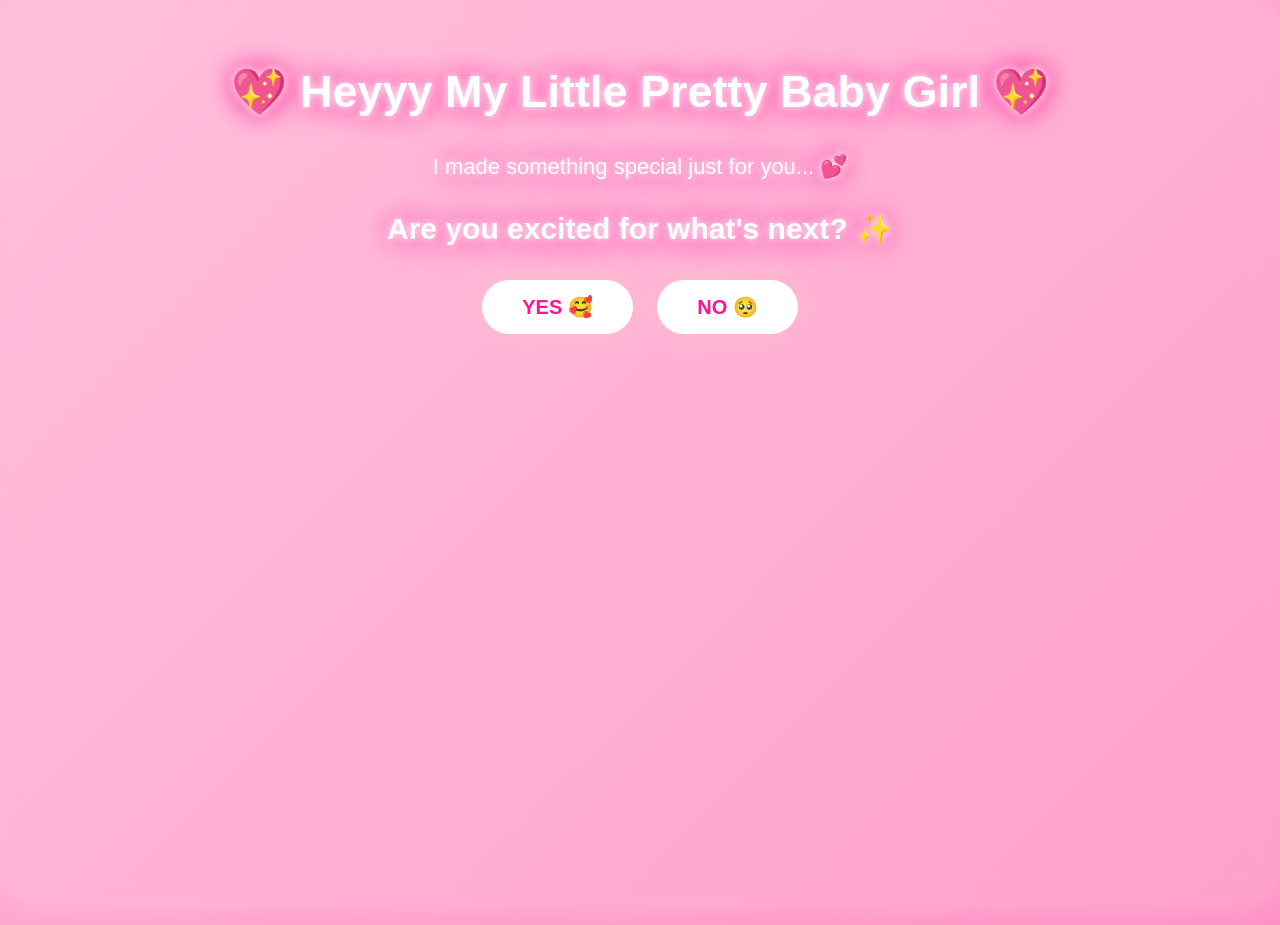
<file: index.html>
<!DOCTYPE html>
<html>
<head>
<meta charset="UTF-8">
<meta name="viewport" content="width=device-width, initial-scale=1.0">
<title>Happiesttt Birthday Myyy Sitaaaaaa ❤️</title>
<link rel="stylesheet" href="HBDD.css">
</head>
<body>

<div id="page1" class="page active">
    <h1>💖 Heyyy My Little Pretty Baby Girl 💖</h1>

    <p style="font-size:22px; color:white; margin-top:20px;">
        I made something special just for you... 💕
    </p>

    <h2>Are you excited for what's next? ✨</h2>

    <button onclick="nextPage(2)">YES 🥰</button>
    <button id="noBtn">NO 🥺</button>
</div>

<div id="page2" class="page">

    <h1>🎂 Many more happyyy returns
         of the day my chweeetyyy 💕🎂</h1>

    <img src="CAKE.png" class="cake">

    <p style="font-size:24px;">
        ✨ Close your eyes, make a wish, and let your dreams come true. ✨
    </p>

    <button onclick="nextPage(3)">Blow Candle 🕯️</button>

</div>
<div id="page3" class="page">

    <img src="rose.jpeg" class="bouquet">

    <h1>🌹 For My Beautiful Princess 🌹</h1>

    <p style="font-size:24px; color:white;">
        Every rose reminds me of your beautiful smile. ❤️
    </p>

    <p style="font-size:22px; color:white;">
        This bouquet is filled with all my love for you. 💖🌹
    </p>

    <button onclick="nextPage(4)">Next ❤️</button>

</div>
<div id="page4" class="page">
    <h1>Sweetesttt Moments ❤️</h1>
    <h2>Hope this makes u little happyy atleast 🤏🏻this muchh preetyy🥹

        <div class="slider"> 
            <div class="slide active">
        <div class="photo-card">
        <img src="V13.jpeg">
        <p>Nan magnee Mmuuahh ❤️</p>
    </div>
    </div>
     <div class="slide">
       <div class="photo-card">
        <img src="V8.jpeg">
        <p>Every moment with you is my favorite ❤️</p>
    </div>
</div>
       <div class="slide">
           <div class="photo-card">
                <img src="V12.jpeg">
                <p>My happiest place is beside you 🥹</p>
         </div>
    </div>
    <div class="slide">
       <div class="photo-card">
        <img src="V16.jpeg">
        <p>Your smile is my peace 🌸
            Forever isn't enough with you ❤️
        </p>
    </div>
    </div>
    <div class="slide">
     <div class="photo-card">
        <img src="V2.jpeg">
        <p>You make my world beautiful 💕</p>
    </div>
    </div>
<div class="slide">
        <div class="photo-card">
        <img src="V4.jpeg">
        <p> Nan Putaniii magne i love you 💕</p>
    </div>
    </div>
    <div class="slide">
     <div class="photo-card">
        <img src="V5.jpeg">
        <p>Forever starts with you 💖</p>
     </div>
     </div>
    <div class="slide">
       <div class="photo-card">
        <img src="V11.jpeg">
        <p>Every heartbeat whispers your name ❤️</p>
    </div>
</div>
    <div class="slide">
      <div class="photo-card">
        <img src="V10.jpeg">
        <p>My favorite hello, my hardest goodbye 🌹</p>
    </div>
    </div>
    <div class="slide">
      <div class="photo-card">
        <img src="V20.jpeg">
        <p>Nan prana,nan jeeva kandhaa ninu,Appa yavagluuu nin jothele edini  🌹</p>
    </div>
    </div>
    <div class="slide">
        <div class="photo-card">
        <img src="V15.jpeg">
        <p>You're my dream come true 🌷✨</p>
    </div>
</div> 
 <div class="slide">
        <div class="photo-card">
        <img src="V17.jpeg">
        <p>You're my sweetest blessing 💝</p>
    </div>
</div>
<div class="slide">
      <div class="photo-card">
        <img src="V3.jpeg">
        <p>I choose you, always and forever 💍
            Every picture tells our beautifull story 📸
        </p>
        </div>
    </div>
    <div class="slide">
           <div class="photo-card">
               <img src="V6.jpeg">
               <p> My Angel ,I am sooo lucky to have you🌷💝</p>
         </div>
      </div>
<div class="slide">
              <div class="photo-card">
              <img src="V18.jpeg">
             <p>Nan yavaglu nin baggene yochne madthirtini,husharu magne
            i miss youu magne 💝</p>
       </div>
    </div>
    <button class="prev" onclick="changeSlide(-1)">❮</button>
<button class="next" onclick="changeSlide(1)">❯</button>
</div>
</div>
<div id="letterBtnContainer" style="text-align:center; margin:15px 0; display:none;">
   <button onclick="nextPage(5)">Open Letter 💌</button>
</div>

<div id="page5" class="page">
    <div class="letter">
        <h2 id="openLetter" onclick="openLetter()">
💌 Tap To Open
</h2>

<div id="letterContent">

<h2>🎉💌 To My Beautiful Princess👸❤️</h2>

<p>
My Dearest Sitaaa,
<br><br>

On this special day, I just want to remind you how incredibly precious you are to me.

Every smile of yours brightens my darkest days, every laugh fills my heart with happiness, and every moment with you becomes a beautiful memory that I'll cherish forever.

You deserve endless happiness, countless smiles, and all the love this world can offer. Nangee nin andree thummbaa thumbaa esta nenp edkooo😭

I promise to stand beside you, support you, and I likeeeww you through every chapter of life🫶🏻😚.

 Once again Happiesttt Birthday, My Babyy girl. ❤️

<br><br>

Forever Yours,
<br>
<b>❤️ Papuu (Ram jii)❤️</b>
</p>
</div>
       
    </div>
</div>

<div id="balloonBtnContainer" style="display:none;text-align:center;">
    <button onclick="nextPage(6)">
🎈 Pop My Balloons Sitaa 🎈
</button>

</div>

<div id="page6" class="page">

    <h1>🎈 Pop The Balloons Sitaa 🎈</h1>
    <p>Pop every balloon to reveal a surprise! ❤️</p>

    <div class="balloon-container">
        <div class="balloon" onclick="popBalloon(this)">🎈</div>
        <div class="balloon" onclick="popBalloon(this)">🎈</div>
        <div class="balloon" onclick="popBalloon(this)">🎈</div>
        <div class="balloon" onclick="popBalloon(this)">🎈</div>
        <div class="balloon" onclick="popBalloon(this)">🎈</div>
        <div class="balloon" onclick="popBalloon(this)">🎈</div>
        <div class="balloon" onclick="popBalloon(this)">🎈</div>
        <div class="balloon" onclick="popBalloon(this)">🎈</div>
        <div class="balloon" onclick="popBalloon(this)">🎈</div>
        <div class="balloon" onclick="popBalloon(this)">🎈</div>
    </div>

    <h2 id="balloonMessage"></h2>

</div>
<script src="HBBD.js"></script>
<div class="hearts"></div>
<div class="petals"></div>
 
<h2 id="balloonMessage"></h2>

<button id="lastBtn"
onclick="fireworks()"
style="display:none;">
💟 One Last Surprise 💟
</button>

</div>

<div id="finalMessage" class="final-screen">
    <div class="letter">
        <h1>❤️ Happyyy Birthday My Princess ❤️</h1>

        <p id="typing"></p>

        <h2>Forever Yours ❤️<br>Papuu</h2>
    </div>
</div>
</body>
</html>
</file>
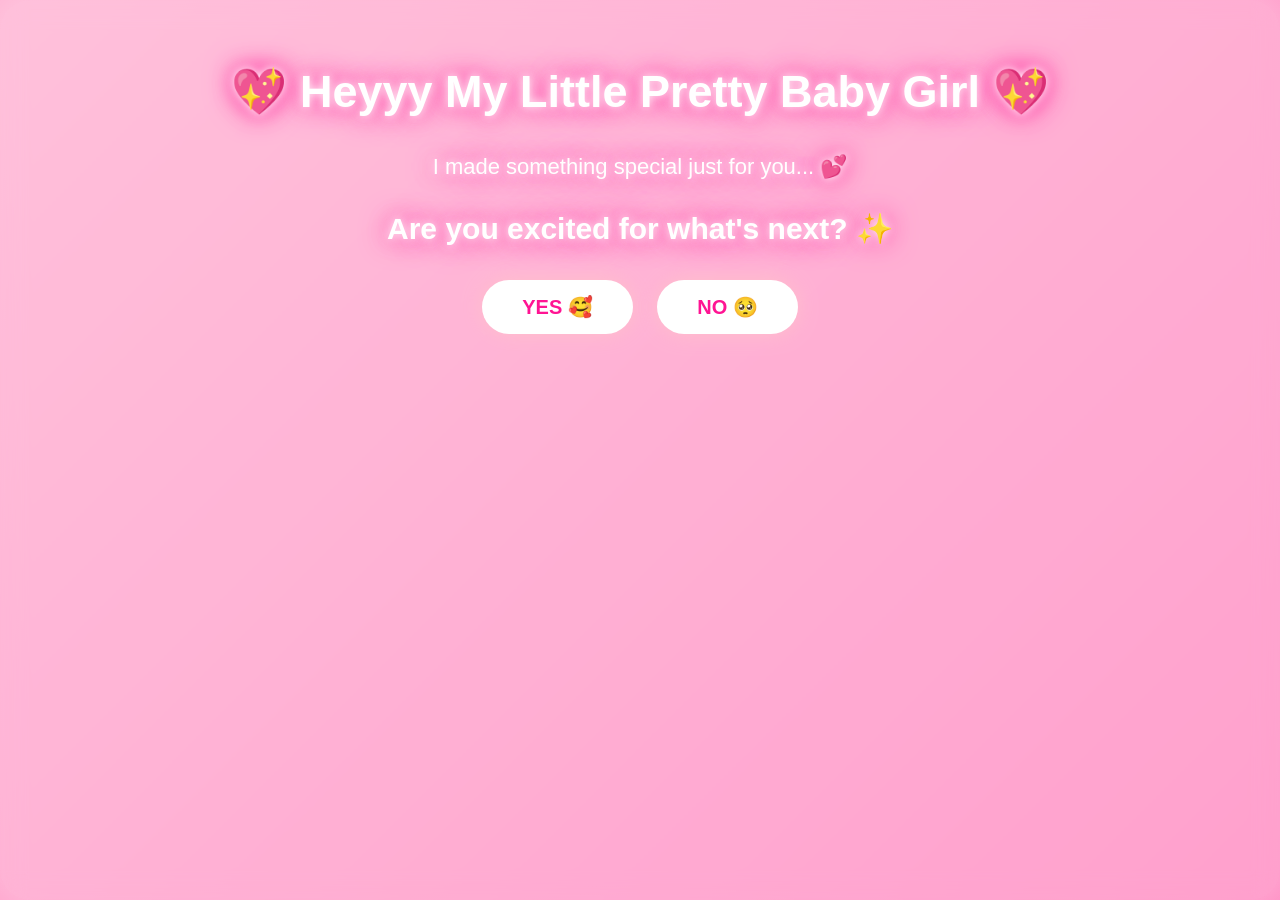
<file: hbd.html>
<!DOCTYPE html>
<html>
<head>
<meta charset="UTF-8">
<meta name="viewport" content="width=device-width, initial-scale=1.0">
<title>Happiesttt Birthday Myyy Sitaaaaaa ❤️</title>
<link rel="stylesheet" href="HBDD.css">
</head>
<body>

<div id="page1" class="page active">
    <h1>💖 Heyyy My Little Pretty Baby Girl 💖</h1>

    <p style="font-size:22px; color:white; margin-top:20px;">
        I made something special just for you... 💕
    </p>

    <h2>Are you excited for what's next? ✨</h2>

    <button onclick="nextPage(2)">YES 🥰</button>
    <button id="noBtn">NO 🥺</button>
</div>

<div id="page2" class="page">

    <h1>🎂 Many more happyyy returns
         of the day my chweeetyyy 💕🎂</h1>

    <img src="CAKE.png" class="cake">

    <p style="font-size:24px;">
        ✨ Close your eyes, make a wish, and let your dreams come true. ✨
    </p>

    <button onclick="nextPage(3)">Blow Candle 🕯️</button>

</div>
<div id="page3" class="page">

    <img src="rose.jpeg" class="bouquet">

    <h1>🌹 For My Beautiful Princess 🌹</h1>

    <p style="font-size:24px; color:white;">
        Every rose reminds me of your beautiful smile. ❤️
    </p>

    <p style="font-size:22px; color:white;">
        This bouquet is filled with all my love for you. 💖🌹
    </p>

    <button onclick="nextPage(4)">Next ❤️</button>

</div>
<div id="page4" class="page">
    <h1>Sweetesttt Moments ❤️</h1>
    <h2>Hope this makes u little happyy atleast 🤏🏻this muchh preetyy🥹

        <div class="slider"> 
            <div class="slide active">
        <div class="photo-card">
        <img src="V13.jpeg">
        <p>Nan magnee Mmuuahh ❤️</p>
    </div>
    </div>
     <div class="slide">
       <div class="photo-card">
        <img src="V8.jpeg">
        <p>Every moment with you is my favorite ❤️</p>
    </div>
</div>
       <div class="slide">
           <div class="photo-card">
                <img src="V12.jpeg">
                <p>My happiest place is beside you 🥹</p>
         </div>
    </div>
    <div class="slide">
       <div class="photo-card">
        <img src="V16.jpeg">
        <p>Your smile is my peace 🌸
            Forever isn't enough with you ❤️
        </p>
    </div>
    </div>
    <div class="slide">
     <div class="photo-card">
        <img src="V2.jpeg">
        <p>You make my world beautiful 💕</p>
    </div>
    </div>
<div class="slide">
        <div class="photo-card">
        <img src="V4.jpeg">
        <p> Nan Putaniii magne i love you 💕</p>
    </div>
    </div>
    <div class="slide">
     <div class="photo-card">
        <img src="V5.jpeg">
        <p>Forever starts with you 💖</p>
     </div>
     </div>
    <div class="slide">
       <div class="photo-card">
        <img src="V11.jpeg">
        <p>Every heartbeat whispers your name ❤️</p>
    </div>
</div>
    <div class="slide">
      <div class="photo-card">
        <img src="V10.jpeg">
        <p>My favorite hello, my hardest goodbye 🌹</p>
    </div>
    </div>
    <div class="slide">
      <div class="photo-card">
        <img src="V20.jpeg">
        <p>Nan prana,nan jeeva kandhaa ninu,Appa yavagluuu nin jothele edini  🌹</p>
    </div>
    </div>
    <div class="slide">
        <div class="photo-card">
        <img src="V15.jpeg">
        <p>You're my dream come true 🌷✨</p>
    </div>
</div> 
 <div class="slide">
        <div class="photo-card">
        <img src="V17.jpeg">
        <p>You're my sweetest blessing 💝</p>
    </div>
</div>
<div class="slide">
      <div class="photo-card">
        <img src="V3.jpeg">
        <p>I choose you, always and forever 💍
            Every picture tells our beautifull story 📸
        </p>
        </div>
    </div>
    <div class="slide">
           <div class="photo-card">
               <img src="V6.jpeg">
               <p> My Angel ,I am sooo lucky to have you🌷💝</p>
         </div>
      </div>
<div class="slide">
              <div class="photo-card">
              <img src="V18.jpeg">
             <p>Nan yavaglu nin baggene yochne madthirtini,husharu magne
            i miss youu magne 💝</p>
       </div>
    </div>
    <button class="prev" onclick="changeSlide(-1)">❮</button>
<button class="next" onclick="changeSlide(1)">❯</button>
</div>
</div>
<div id="letterBtnContainer" style="text-align:center; margin:15px 0; display:none;">
   <button onclick="nextPage(5)">Open Letter 💌</button>
</div>

<div id="page5" class="page">
    <div class="letter">
        <h2 id="openLetter" onclick="openLetter()">
💌 Tap To Open
</h2>

<div id="letterContent">

<h2>🎉<h2>💌 To My Beautiful Princess👸❤️</h2>

<p>
My Dearest Sitaaa,
<br><br>

On this special day, I just want to remind you how incredibly precious you are to me.

Every smile of yours brightens my darkest days, every laugh fills my heart with happiness, and every moment with you becomes a beautiful memory that I'll cherish forever.

You deserve endless happiness, countless smiles, and all the love this world can offer. Nangee nin andree thummbaa thumbaa esta nenp edkooo😭

I promise to stand beside you, support you, and I likeeeww you through every chapter of life🫶🏻😚.

 Once again Happiesttt Birthday, My Babyy girl. ❤️

<br><br>

Forever Yours,
<br>
<b>❤️ Papuu (Ram jii)❤️</b>
</p>
</div>
       
    </div>
</div>

<div id="balloonBtnContainer" style="display:none;text-align:center;">
    <button onclick="nextPage(6)">
        🎈 Test Balloons
    </button>
</div>
<div id="page6" class="page">

    <h1>🎈 Pop The Balloons Sitaa 🎈</h1>
    <p>Pop every balloon to reveal a surprise! ❤️</p>

    <div class="balloon-container">
        <div class="balloon" onclick="popBalloon(this)">🎈</div>
        <div class="balloon" onclick="popBalloon(this)">🎈</div>
        <div class="balloon" onclick="popBalloon(this)">🎈</div>
        <div class="balloon" onclick="popBalloon(this)">🎈</div>
        <div class="balloon" onclick="popBalloon(this)">🎈</div>
        <div class="balloon" onclick="popBalloon(this)">🎈</div>
        <div class="balloon" onclick="popBalloon(this)">🎈</div>
        <div class="balloon" onclick="popBalloon(this)">🎈</div>
        <div class="balloon" onclick="popBalloon(this)">🎈</div>
        <div class="balloon" onclick="popBalloon(this)">🎈</div>
    </div>

    <h2 id="balloonMessage"></h2>

</div>
<script src="HBBD.js"></script>
<div class="hearts"></div>
<div class="petals"></div>
 
<button id="lastBtn" onclick="fireworks()">
    💟 One Last Surprise 💟
</button>

<div id="finalMessage" class="final-screen">
    <div class="letter">
        <h1>❤️ Happyyy Birthday My Princess ❤️</h1>

        <p id="typing"></p>

        <h2>Forever Yours ❤️<br>Papuu</h2>
    </div>
</div>
</body>
</html>
</file>
<file: HBDD.css>
body{
margin:0;
font-family:'Poppins',sans-serif;
background:linear-gradient(-45deg,#ff4d6d,#ff758f,#ffb3c6,#ffe5ec);
background-size:400% 400%;
animation:bgMove 15s ease infinite;
overflow:hidden;
overflow-y:auto;
}

@keyframes bgMove{
0%{background-position:0% 50%;}
50%{background-position:100% 50%;}
100%{background-position:0% 50%;}
}

.page{
    display:none;
    min-height:100vh;
    color:white;
    text-align:center;
    padding:40px 20px 100px;
    animation:fade .8s ease;
    box-sizing:border-box;
}
@keyframes fade{
from{
opacity:0;
transform:translateY(40px);
}
to{
opacity:1;
transform:translateY(0);
}
}

.active{
display:block;
}

button{
padding:15px 35px;
border:none;
border-radius:50px;
font-size:18px;
margin:10px;
cursor:pointer;
background:white;
color:#ff4d6d;
font-weight:bold;
transition:.4s;
box-shadow:0 10px 30px rgba(0,0,0,.25);
}

button:hover{
    transform:scale(1.1);
    background:#ff4d6d;
    color:white;
}

.gallery{
    display:flex;
    justify-content:center;
    align-items:center;
}

.gallery img:hover{
transform:scale(1.05);
}
.cake,.bouquet{
width:250px;
animation:float 3s ease infinite;
}

@keyframes float{
0%{transform:translateY(0);}
50%{transform:translateY(-15px);}
100%{transform:translateY(0);}
}
.letter{
background:#fff8dc;
color:#333;
padding:40px;
margin:30px auto;
max-width:750px;
border-radius:20px;
box-shadow:0 10px 40px rgba(0,0,0,.3);
font-family:'Times New Roman';
animation:fade .8s;
}
h1{
font-size:42px;
text-shadow:0 0 15px #fff,0 0 30px #ff4d6d;
animation:glow 2s infinite alternate;
}

@keyframes glow{
from{
text-shadow:0 0 10px #fff,0 0 20px #ff4d6d;
}
to{
text-shadow:0 0 20px #fff,0 0 40px #ff4d6d;
}
}

h2{
font-size:28px;
}

p{
    font-size:20px;
    line-height:35px;
    margin:15px 0;
}
#noBtn{
transition:.3s;
}

.hearts{
position:fixed;
top:0;
left:0;
width:100%;
height:100%;
pointer-events:none;
overflow:hidden;
}
#openLetter{

cursor:pointer;
font-size:35px;
animation:pulse 1.5s infinite;
}

#letterContent{
    display:none;
    animation:fade 1s;
    text-align:center;
    max-width:700px;
    margin: 20px auto;
}

@keyframes pulse{

0%{
transform:scale(1);
}

50%{
transform:scale(1.1);
}

100%{
transform:scale(1);
}

}
#letterContent::before{
    content:"💌";
    position:absolute;
    top:15px;
    right:20px;
    font-size:35px;
}
#letterContent{
    display:none;
    max-width:700px;
    margin:40px auto;
    padding:45px;
    background:#f7ecd2;
    border:8px solid #d2b48c;
    border-radius:15px;
    box-shadow:0 15px 40px rgba(0,0,0,.35);
    color:#4a2c2a;
    font-family:'Georgia', serif;
    text-align:left;
    line-height:2;
    position:relative;
}
#letterContent h2{
    text-align:center;
    color:#8B0000;
    font-size:38px;
    margin-bottom:30px;
    font-weight:bold;
    text-shadow:1px 1px 2px #fff;
}
#letterContent p{
    font-size:24px;
    font-weight:600;
    color:#4a2c2a;
}
.cake{
    width: 280px;
    max-width: 80%;
    height: auto;
    border-radius: 20px;
    margin: 15px auto;
    display: block;
}
.bouquet{
    width: 260px;
    max-width: 80%;
    height: auto;
    display: block;
    margin: 15px auto;
    border-radius: 20px;
}
p{
    margin-top:20px;
    line-height:1.7;
}

h1{
    font-size:45px;
}

h2{
    font-size:30px;
}
/* Background Animation */

body{
    overflow-x:hidden;
    background:linear-gradient(135deg,#ffb6d5,#ff69b4,#ffd1dc);
    background-size:400% 400%;
    animation:bgMove 10s infinite alternate;
}

@keyframes bgMove{
    0%{background-position:left;}
    100%{background-position:right;}
}
@keyframes hearts{

0%{
transform:translateY(0);
opacity:0;
}

10%{
opacity:1;
}

100%{
transform:translateY(-130vh);
opacity:0;
}

}


@keyframes petals{

0%{
transform:translateY(-50px) rotate(0deg);
}

100%{
transform:translateY(120vh) rotate(360deg);
}

}

/* Glass Card */

.page{
    background: rgba(255,255,255,.15);
    backdrop-filter: blur(12px);
    padding:35px;
    border-radius:30px;
    box-shadow:0 0 40px rgba(255,255,255,.35);
    animation: fadeUp 1s;

    min-height:100vh;
    overflow-y:auto;
    box-sizing:border-box;
}
/* Fade Animation */

@keyframes fadeUp{

from{

opacity:0;

transform:translateY(60px);

}

to{

opacity:1;

transform:translateY(0);

}

}

/* Buttons */

button{

padding:15px 40px;

border:none;

border-radius:50px;

font-size:20px;

font-weight:bold;

background:white;

color:#ff1493;

cursor:pointer;

transition:.4s;

box-shadow:0 0 20px pink;

}

button:hover{

transform:scale(1.12);

background:#ff1493;

color:white;

box-shadow:0 0 30px hotpink;

}

/* Images */

img{

border-radius:25px;

box-shadow:0 0 30px pink;

transition:.5s;

}

img:hover{

transform:scale(1.05);

}

/* Text Glow */

h1,h2,p{

color:white;

text-shadow:

0 0 10px white,

0 0 20px hotpink,

0 0 30px deeppink;

}
#letterContent{
    animation: glow 2s infinite alternate;
}

@keyframes glow{
    from{
        box-shadow:0 0 20px rgba(255,105,180,.3);
    }
    to{
        box-shadow:0 0 50px rgba(255,20,147,.8);
    }
}
.slider{
    position:relative;
    width:90%;
    max-width:350px;
    margin:20px auto;
}
.slide{
display:none;
}

.slide.active{
display:block;
animation:fade .7s;
}

.photo-card{
    background:white;
    border-radius:20px;
    padding:12px;
    box-shadow:0 10px 25px rgba(0,0,0,.2);
}

.photo-card img{
    width:100%;
    height:55vh;
    max-height:420px;
    min-height:280px;
    object-fit:cover;
    border-radius:15px;
}

.photo-card p{
    color:#ff1493;
    font-size:18px;
    margin-top:10px;
    text-align:center;
    font-weight:bold;
}

.prev,.next{
    position:absolute;
    top:50%;
    transform:translateY(-50%);
    width:45px;
    height:45px;
    border:none;
    border-radius:50%;
    background:white;
    color:#ff1493;
    font-size:28px;
    cursor:pointer;
    box-shadow:0 4px 12px rgba(0,0,0,.2);
}
.prev,
.next{
    display: none;
}

.prev{
    left:-20px;
}

.next{
    right:-20px;
}
@media (max-width:768px){

    .slider{
        width:95%;
    }

    .photo-card img{
        height:50vh;
        max-height:320px;
    }

    .prev{
        left:5px;
    }

    .next{
        right:5px;
    }

    .photo-card p{
        font-size:16px;
    }
}
.balloon-container{
    display:flex;
    flex-wrap:wrap;
    justify-content:center;
    gap:20px;
    margin-top:30px;
}

.balloon{
    font-size:70px;
    cursor:pointer;
    transition:0.3s;
    animation:floatBalloon 2s ease-in-out infinite;
}

.balloon:hover{
    transform:scale(1.2);
}

@keyframes floatBalloon{
    0%{transform:translateY(0);}
    50%{transform:translateY(-12px);}
    100%{transform:translateY(0);}
}
.balloon-container{
    display: grid;
    grid-template-columns: repeat(2, 1fr);
    gap: 25px;
    justify-items: center;
    align-items: center;
    max-width: 250px;
    margin: 30px auto;
}
#lastBtn{
    display: none;
    padding:18px 35px;
    font-size:22px;
    border:none;
    border-radius:40px;
    cursor:pointer;
    background:linear-gradient(45deg,#ff4d6d,#ff85a2);
    color:white;
    box-shadow:0 0 25px rgba(255,0,100,.6);
    transition:.3s;
}

#lastBtn:hover{
    transform:scale(1.08);
}

.final-screen{
    position:fixed;
    top:0;
    left:0;
    width:100%;
    height:100%;
    display:none;
    justify-content:center;
    align-items:center;
    overflow-y:auto;
    padding:40px 20px;
    background:linear-gradient(135deg,#200020,#45003c,#000);
    text-align:center;
    z-index:9999;
}
.letter{
    max-width:850px;
    margin:auto;
    text-align:center;
    color:white;
}

.letter h1{
    color:#000;
    font-weight:bold;
    text-shadow:none;
}

.letter p{
    color:#000;
    font-size:24px;
    font-weight:bold;
    line-height:2;
    text-shadow:none;
}

.letter h2{
    color:#ff80bf;
    font-size:35px;
    margin-top:50px;
    text-shadow:0 0 10px #ff80bf;
}

@keyframes fadeIn{
    from{
        opacity:0;
    }
    to{
        opacity:1;
    }
}
</file>
